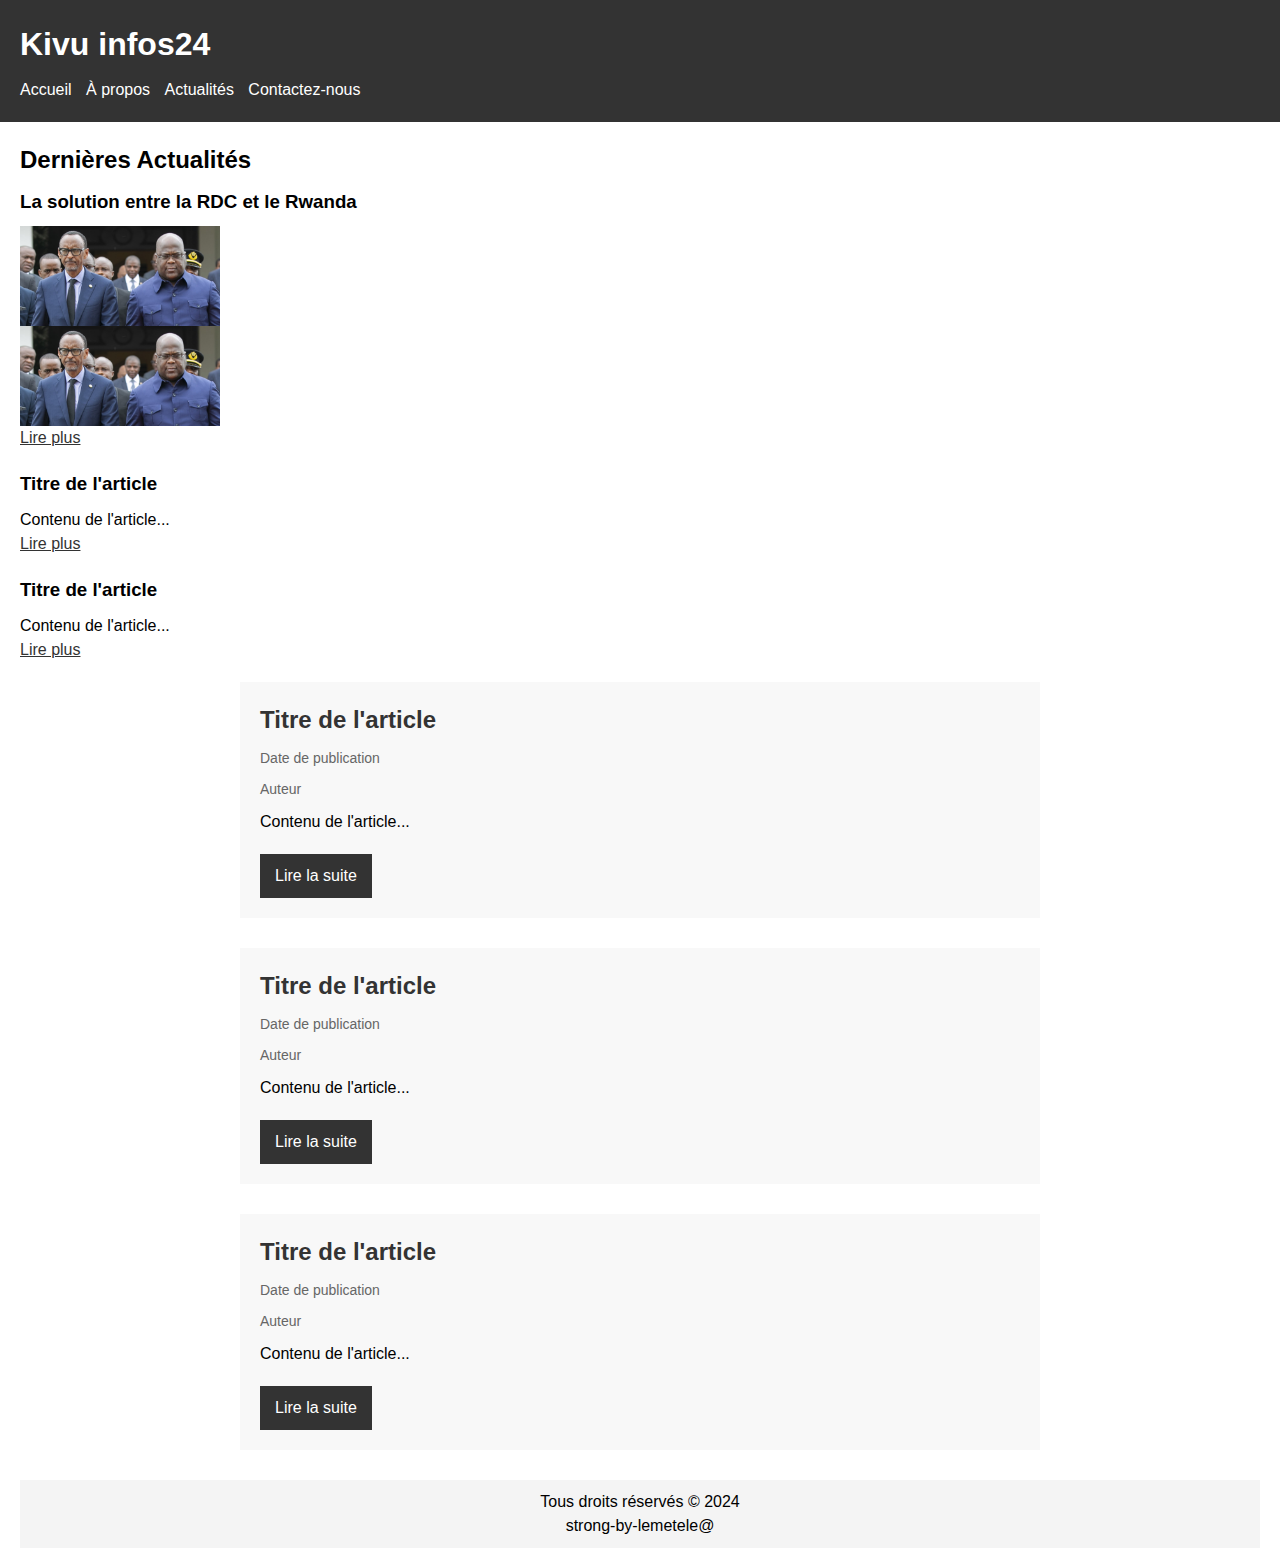
<file: index.html>
<!DOCTYPE html>
<html lang="fr">
<head>
    <meta charset="UTF-8">
    <meta name="viewport" content="width=device-width, initial-scale=1.0">
    <meta name="description" content="lemetele.site">
    <title>Votre site d'information</title>
    <link rel="stylesheet" href="style.css">
</head>
<body>
    <header>
        <h1>Kivu infos24 </h1>
        <nav>
            <ul>
                <li><a href="index.html">Accueil</a></li>
                <li><a href="apropos.html">À propos</a></li>
                <li><a href="actualite.html">Actualités</a></li>
                <li><a href="contact.html">Contactez-nous</a></li>
            </ul>
        </nav>
    </header>

    <main>
        <section>
            <h2>Dernières Actualités</h2>
            <article>
                <h3>La solution entre la RDC et le Rwanda</h3>
                <p><a href="article1.html" id="miam"></p>
                <a href="article1.html">Lire plus</a>
            </article>

            <article>
                <h3>Titre de l'article</h3>
                <p>Contenu de l'article...</p>
                <a href="article2.html">Lire plus</a>
            </article>

            <article>
                <h3>Titre de l'article</h3>
                <p>Contenu de l'article...</p>
                <a href="article3.html">Lire plus</a>
            </article>
            <div class="blog-container">
  <div class="blog-post">
    <h2 class="post-title">Titre de l'article</h2>
    <p class="post-date">Date de publication</p>
    <p class="post-author">Auteur</p>
    <p class="post-content">Contenu de l'article...</p>
    <a href="#" class="read-more">Lire la suite</a>
  </div>
  
  <div class="blog-post">
    <h2 class="post-title">Titre de l'article</h2>
    <p class="post-date">Date de publication</p>
    <p class="post-author">Auteur</p>
    <p class="post-content">Contenu de l'article...</p>
    <a href="#" class="read-more">Lire la suite</a>
  </div>
  
  <div class="blog-post">
    <h2 class="post-title">Titre de l'article</h2>
    <p class="post-date">Date de publication</p>
    <p class="post-author">Auteur</p>
    <p class="post-content">Contenu de l'article...</p>
    <a href="#" class="read-more">Lire la suite</a>
  </div>
</div>

        </section>
    <footer>
        <p>Tous droits réservés &copy; 2024</p>
        <p>strong-by-lemetele@</p>
    </footer>
</body>
</html>
</file>
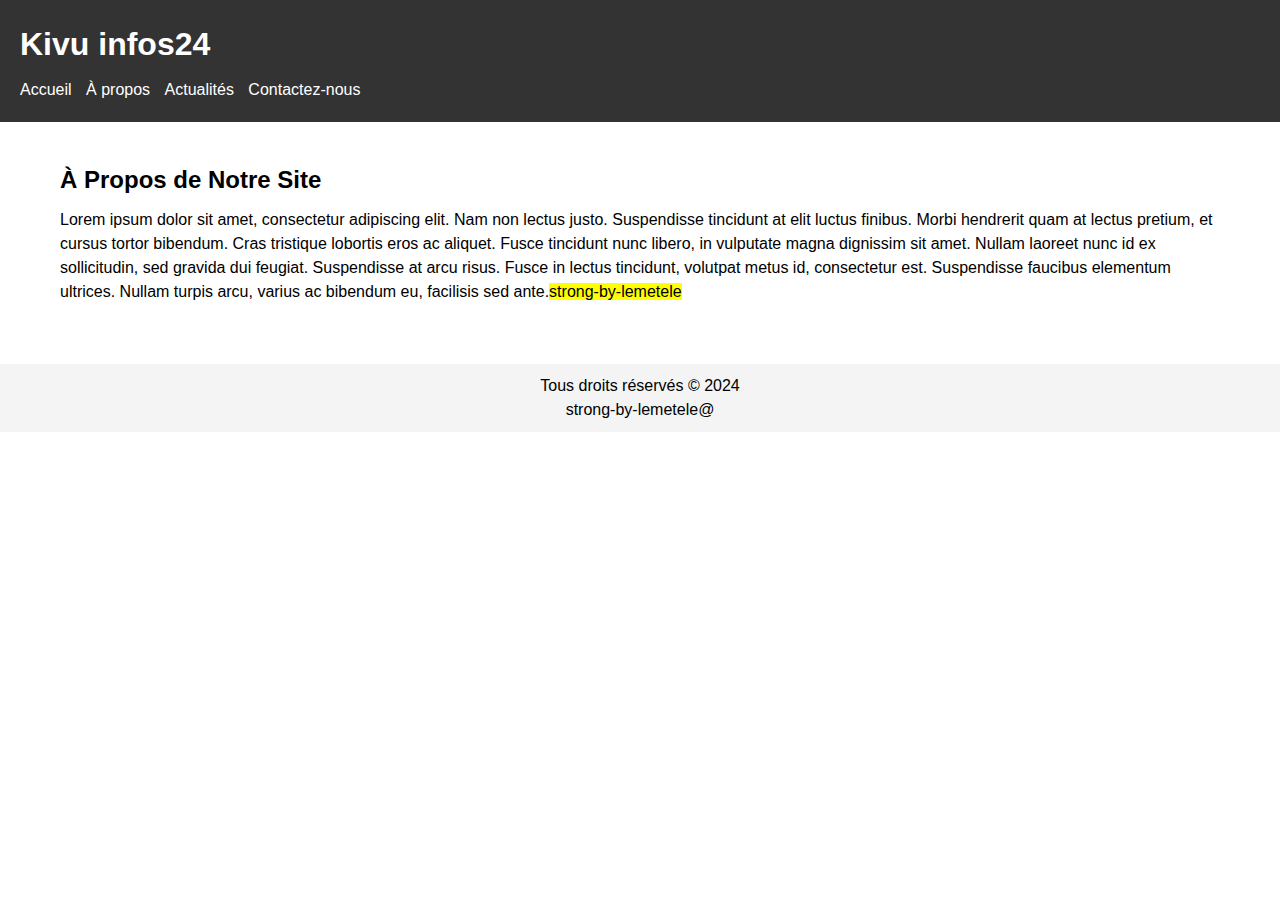
<file: apropos.html>
<!DOCTYPE html>
<html lang="fr">
<head>
    <meta charset="UTF-8">
    <meta name="viewport" content="width=device-width, initial-scale=1.0">
    <meta name="description" content="Goma/infos24">
    <title>À Propos</title>
    <link rel="stylesheet" href="style.css">
</head>
<body>
    <header>
        <h1>Kivu infos24</h1>
        <nav>
            <ul>
                <li><a href="index.html">Accueil</a></li>
                <li><a href="apropos.html">À propos</a></li>
                <li><a href="actualite.html">Actualités</a></li>
                <li><a href="contact.html">Contactez-nous</a></li>
            </ul>
        </nav>
    </header>

    <main>
        <section class="about-section">
            <div class="container">
                <h2>À Propos de Notre Site</h2>
                <p>Lorem ipsum dolor sit amet, consectetur adipiscing elit. Nam non lectus justo.
                Suspendisse tincidunt at elit luctus finibus. Morbi hendrerit quam at lectus pretium, et cursus tortor bibendum.
                Cras tristique lobortis eros ac aliquet. Fusce tincidunt nunc libero, in vulputate magna dignissim sit amet.
                Nullam laoreet nunc id ex sollicitudin, sed gravida dui feugiat. Suspendisse at arcu risus.
                Fusce in lectus tincidunt, volutpat metus id, consectetur est. Suspendisse faucibus elementum ultrices.
                Nullam turpis arcu, varius ac bibendum eu, facilisis sed ante.<mark>strong-by-lemetele</mark></p>
            </div>
        </section>
    </main>

    <footer>
        <p>Tous droits réservés &copy; 2024</p>
        <p>strong-by-lemetele@</p>
    </footer>
</body>
</html>
</file>
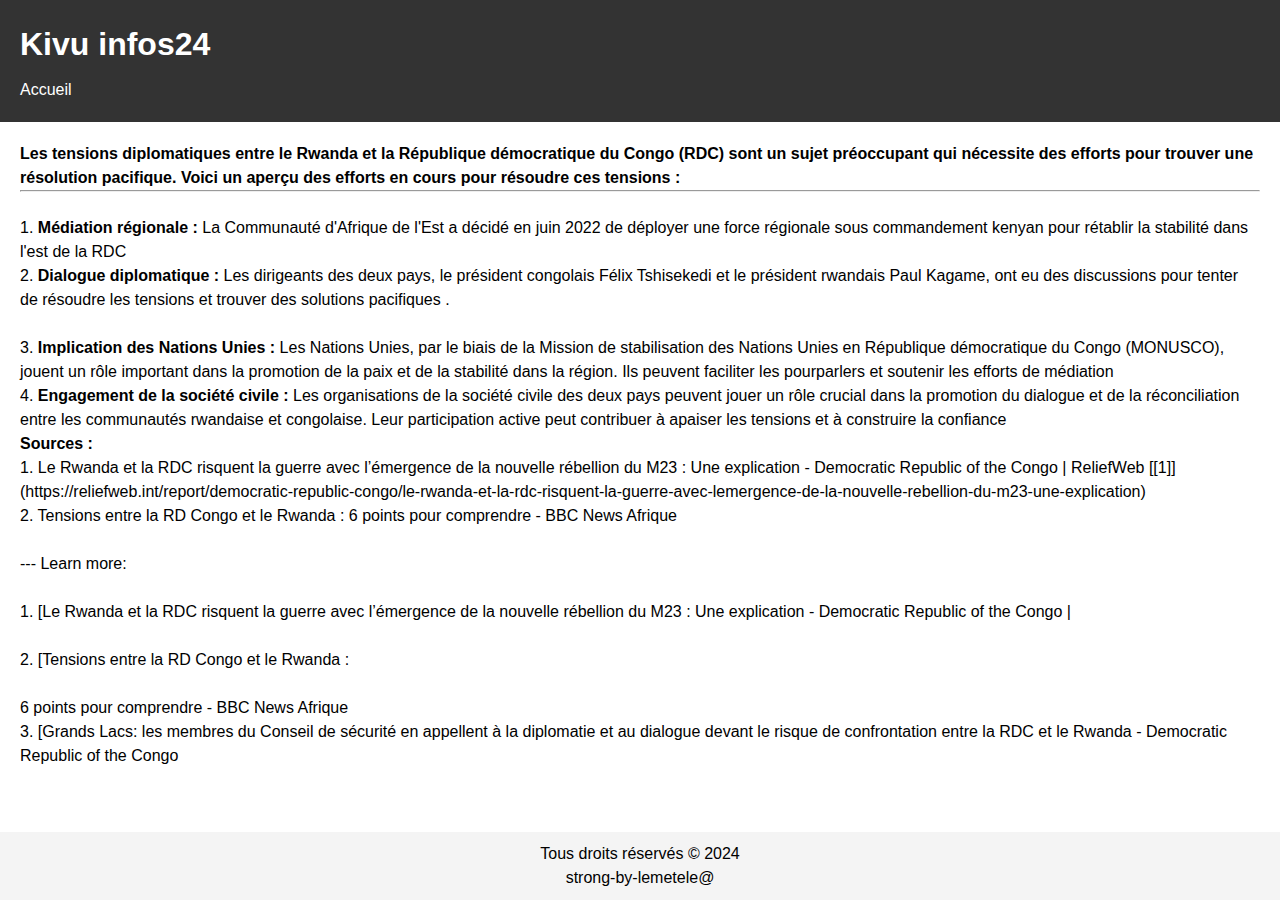
<file: article1.html>
<!DOCTYPE html>
<html lang="fr">
<head>
    <meta charset="UTF-8">
    <meta name="viewport" content="width=device-width, initial-scale=1.0">
    <meta name="description" content="lemetele.site">
    <title>Votre site d'information</title>
    <link rel="stylesheet" href="style.css">
</head>
<body>
    <header>
        <h1>Kivu infos24 </h1>
        <nav>
            <ul>
                <li><a href="index.html">Accueil</a></li>
            </ul>
        </nav>
    </header>
    <main>
        <section>
            <div>
               <p class="article1"> <strong>Les tensions diplomatiques entre le Rwanda et la République démocratique du Congo (RDC)
               sont un sujet préoccupant qui nécessite des efforts pour trouver une résolution pacifique.
               Voici un aperçu des efforts en cours pour résoudre ces tensions :</strong> </p>
<hr>
<br>
<p>1. <strong>Médiation régionale :</strong> La Communauté d'Afrique de l'Est a décidé en juin 2022 de déployer une force régionale sous commandement kenyan
pour rétablir la stabilité dans l'est de la RDC </p>

<p>2.<strong> Dialogue diplomatique :</strong> Les dirigeants des deux pays, le président congolais Félix Tshisekedi et le président rwandais Paul Kagame,
ont eu des discussions pour tenter de résoudre les tensions et trouver des solutions pacifiques .</p><br>

<p>3. <strong>Implication des Nations Unies :</strong> Les Nations Unies, par le biais de la Mission de stabilisation des Nations Unies en République démocratique du Congo
(MONUSCO), jouent un rôle important dans la promotion de la paix et de la stabilité dans la région. Ils peuvent faciliter les pourparlers
et soutenir les efforts de médiation </p>
<p>4.<strong> Engagement de la société civile :</strong> Les organisations de la société civile des deux pays peuvent jouer un rôle
crucial dans la promotion du dialogue et de la réconciliation entre les communautés rwandaise et congolaise.
Leur participation active peut contribuer à apaiser les tensions et à construire la confiance <p>

<p><strong>Sources :</strong><br>
1. Le Rwanda et la RDC risquent la guerre avec l’émergence de la nouvelle rébellion du M23 :
Une explication - Democratic Republic of the Congo | ReliefWeb [[1]](https://reliefweb.int/report/democratic-republic-congo/le-rwanda-et-la-rdc-risquent-la-guerre-avec-lemergence-de-la-nouvelle-rebellion-du-m23-une-explication)
<br>2. Tensions entre la RD Congo et le Rwanda :
6 points pour comprendre - BBC News Afrique </p><br>

<p>---
Learn more:</p><br>
<p>1. [Le Rwanda et la RDC risquent la guerre avec l’émergence de la nouvelle rébellion du M23 :
Une explication - Democratic Republic of the Congo |</p>
<br>
<p>2. [Tensions entre la RD Congo et le Rwanda :</p><br>
6 points pour comprendre - BBC News Afrique
<p>3. [Grands Lacs: les membres du Conseil de sécurité en appellent à la diplomatie et au dialogue devant le risque de confrontation entre la RDC et le Rwanda
- Democratic Republic of the Congo 
</p><br>
            </div>
        </section>
    </main>
      <footer>
        <p>Tous droits réservés &copy; 2024</p>
        <p>strong-by-lemetele@</p>
    </footer>
</body>
</html>
</file>
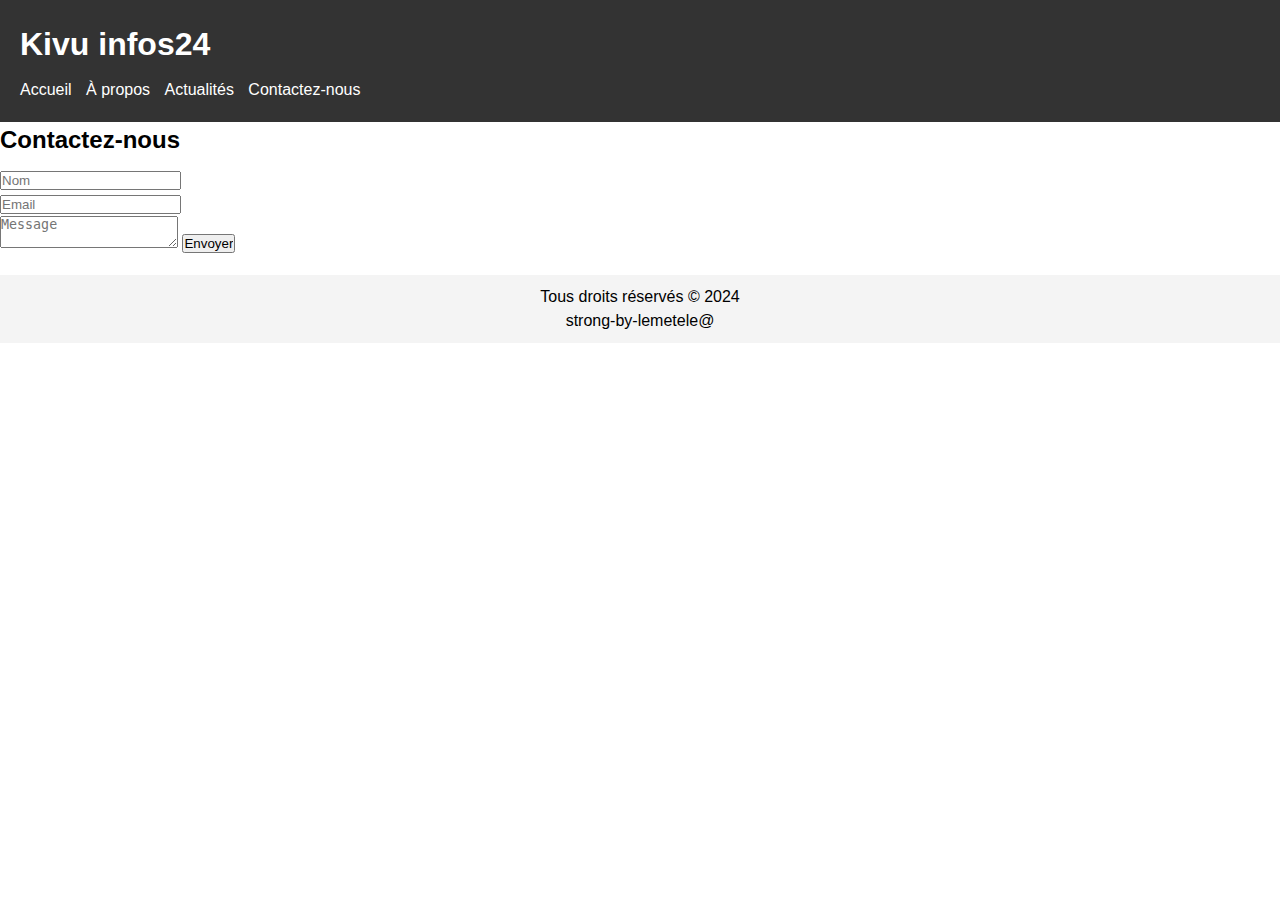
<file: contact.html>
<!DOCTYPE html>
<html lang="fr">
<head>
    <meta charset="UTF-8">
    <meta name="viewport" content="width=device-width, initial-scale=1.0">
    <meta name="description" content="Goma/infos24">
    <link rel="stylesheet" href="style.css">
</head>
<body>
    <header>
        <h1>Kivu infos24 </h1>
        <nav>
            <ul>
                <li><a href="index.html">Accueil</a></li>
                <li><a href="apropos.html">À propos</a></li>
                <li><a href="actualite.html">Actualités</a></li>
                <li><a href="contact.html">Contactez-nous</a></li>
            </ul>
        </nav>
    </header>
        <section>
            <h2>Contactez-nous</h2>
            <form method="action" post="traitement.php">
                <input type="text" placeholder="Nom"><br>
                <input type="email" placeholder="Email"><br>
                <textarea placeholder="Message"></textarea>
                <input type="submit" value="Envoyer">
            </form>
        </section>
    </main>

    <footer>
        <p>Tous droits réservés &copy; 2024</p>
        <p>strong-by-lemetele@</p>
    </footer>
</body>
</html>
</file>
<file: style.css>
/* Réinitialisation des styles */

* {
    margin: 0;
    padding: 0;
    box-sizing: border-box;
}

/* Styles généraux */

body {
    font-family: Arial, sans-serif;
    line-height: 1.5;
    margin:0;
    padding:0;
}

.container {
    max-width: 1200px;
    margin: 0 auto;
    padding: 20px;
}

/* Styles spécifiques */

header {
    background-color: #333;
    color: #fff;
    padding: 20px;
}

nav ul {
    list-style: none;
}

nav ul li {
    display: inline-block;
    margin-right: 10px;
}

nav ul li a {
    color: #fff;
    text-decoration: none;
    
}

main {
    padding: 20px;
}

section {
    margin-bottom: 20px;
}

h1, h2, h3 {
    margin-bottom: 10px;
}

article {
    margin-bottom: 20px;
}

a {
    color: #333;
}

footer {
    background-color: #f4f4f4;
    padding: 10px;
    text-align: center;
}

.news-section{
    background-color:#f4f4f4;
    padding:40px;
}

.news-grid{
    display: grid;
    grid-template-rows:
    repeat(auto-fit, minmax(300px,1fr));
    grid-columns:20px;
}

.news-item img {
    width:100%;
    height:auto;
    margin-bottom:10px;
}

.news-item h3{
    margin-bottom:10px;
    font-size:18px
    
}

.news-item p{
    margin-bottom:10px;
    color:#777;
}
.news-item a{
    color:#333;
}
.news-item{
    width: calc(33.33% - 20px);
    margin-bottom: 30px;
    padding:20px;
    background-color:#fff;
    box-shadow: 0 2px 4px rgba(0, 0, 0, 0.1);
    transition: transform 0.3s ease-in-out;
}

.new-item:hover{
    transform: translateY(-5px);
}

.blog-container {
  width: 100%;
  max-width: 800px;
  margin: 0 auto;
}

.blog-post {
  margin-bottom: 30px;
  padding: 20px;
  background-color: #f8f8f8;
}

.post-title {
  font-size: 24px;
  font-weight: bold;
  color: #333;
}

.post-date,
.post-author {
  font-size: 14px;
  color: #666;
  margin-bottom: 10px;
}

.post-content {
  font-size: 16px;
  line-height: 1.5;
  margin-bottom: 20px;
}

.read-more {
  display: inline-block;
  padding: 10px 15px;
  background-color: #333;
  color: white;
  text-decoration: none;
}

.read-more:hover {
  background-color: #555;
}

#miam{
    background-image:url("rer.jpg");
    background-size:100%;
    display:block;
    width:200px;
    height:100px;

}

/* Media Queries */

@media (max-width: 768px) {
    .container {
        padding: 10px;
    }
}


/* Styles pour les écrans de petite taille */

@media only screen and (max-width: 600px) {
  /* Masquer les éléments non essentiels */
  .sidebar {
    display: none;
  }

  /* Ajuster les styles pour les petits écrans */
  .title {
    font-size: 24px;
  }

  .post-title {
    font-size: 20px;
  }

  .post-date,
  .post-author {
    font-size: 14px;
  }

  .post-content {
    font-size: 16px;
  }
}
</file>
